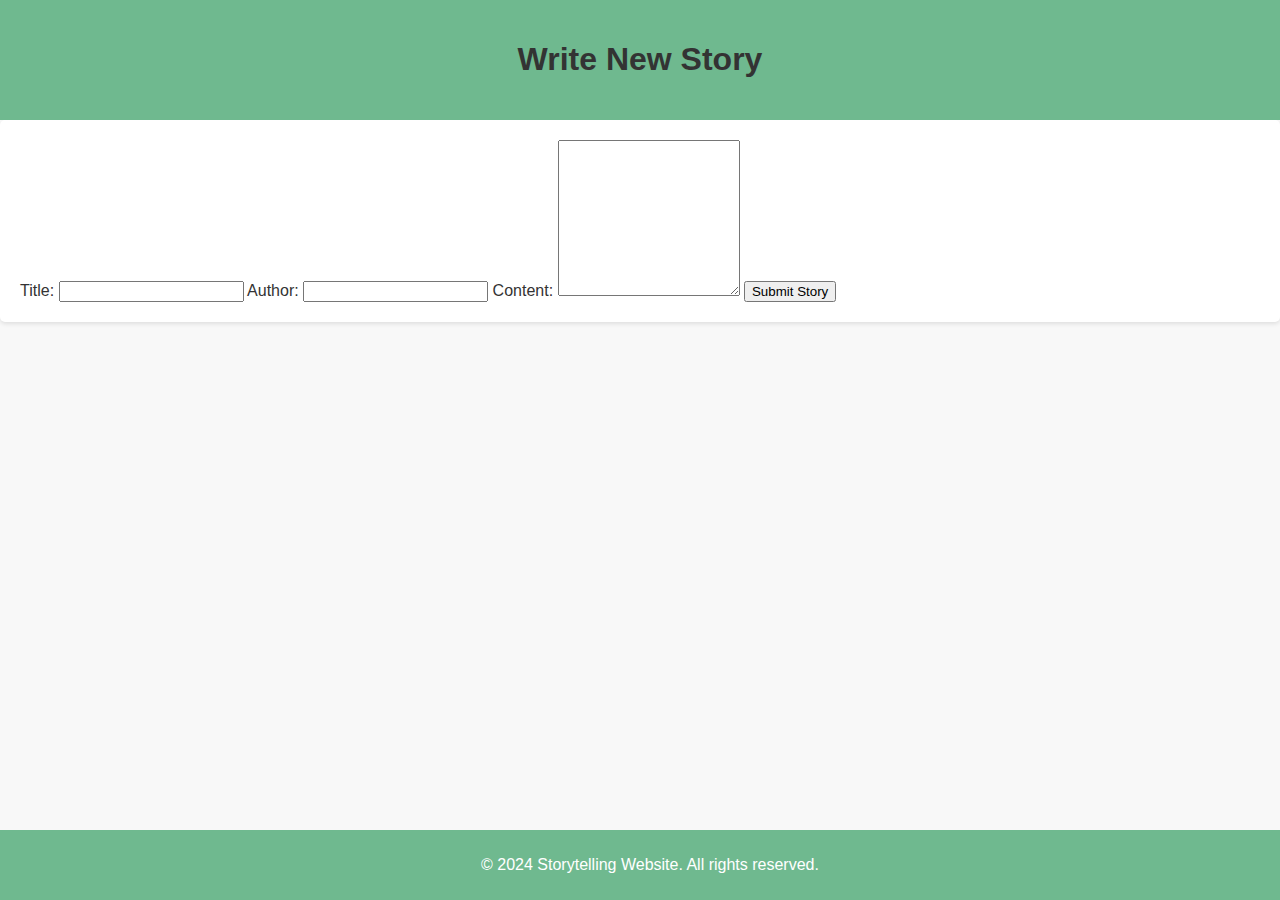
<file: write-story.html>
<!-- write-story.html -->

<!DOCTYPE html>
<html lang="en">
<head>
    <meta charset="UTF-8">
    <meta name="viewport" content="width=device-width, initial-scale=1.0">
    <title>Write New Story</title>
    <link rel="stylesheet" href="styles.css">
</head>
<body>
    <header>
        <h1>Write New Story</h1>
    </header>
    <section id="story-form">
        <!-- Story submission form goes here -->
        <form id="story-submit-form" onsubmit="submitStory(event)">
            <!-- Form fields for story title, author, content, etc. -->
            <label for="title">Title:</label>
            <input type="text" id="title" name="title" required>
            <label for="author">Author:</label>
            <input type="text" id="author" name="author" required>
            <label for="content">Content:</label>
            <textarea id="content" name="content" rows="10" required></textarea>
            <button type="submit">Submit Story</button>
        </form>
    </section>
    <footer>
        <p>&copy; 2024 Storytelling Website. All rights reserved.</p>
    </footer>

    <script>
        function submitStory(event) {
            event.preventDefault(); // Prevent form submission
            
            // Get form data
            var formData = new FormData(document.getElementById('story-submit-form'));

            // Example: Submit form data to backend server via AJAX
            fetch('/api/stories', {
                method: 'POST',
                body: formData
            })
            .then(response => {
                if (response.ok) {
                    alert('Story submitted successfully!');
                    window.location.href = 'index.html'; // Redirect to index.html after submission
                } else {
                    throw new Error('Failed to submit story');
                }
            })
            .catch(error => {
                console.error('Error submitting story:', error);
                alert('Failed to submit story. Please try again.');
            });
        }
    </script>
</body>
</html>
</file>
<file: styles.css>
/* styles.css */

body {
    font-family: Arial, sans-serif;
    color: #333;
    background-color: #f8f8f8; /* Light gray background */
    margin: 0;
    padding: 0;
}

header {
    background-color: #6fb98f; /* Light green header */
    color: #fff;
    padding: 20px;
    text-align: center;
    position: relative; /* Set position to relative for absolute positioning */
}

#logo {
    position: absolute;
    top: 10px; /* Adjust top position as needed */
    left: 10px; /* Adjust left position as needed */
    width: 100px; /* Adjust width as needed */
    height: auto; /* Maintain aspect ratio */
}

h1, h2, h3 {
    font-family: Arial, sans-serif;
    color: #333;
}

section {
    padding: 20px;
    background-color: #fff; /* White background for sections */
    margin-bottom: 20px;
    border-radius: 5px; /* Rounded corners for sections */
    box-shadow: 0 2px 4px rgba(0, 0, 0, 0.1); /* Drop shadow effect */
}

footer {
    background-color: #6fb98f; /* Light green footer */
    color: #fff;
    text-align: center;
    padding: 10px;
    position: fixed;
    bottom: 0;
    width: 100%;
}
</file>
